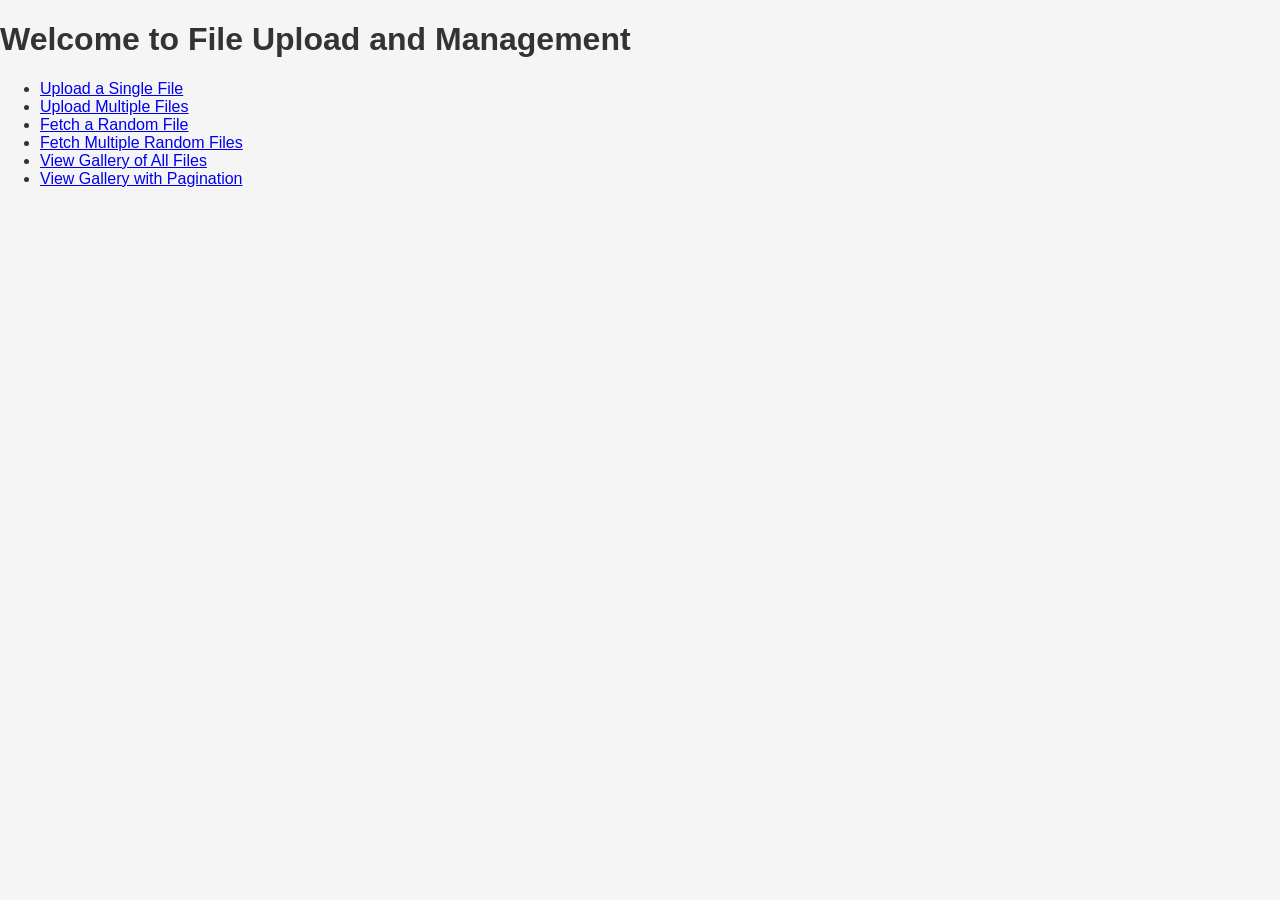
<file: views/index.html>
<!DOCTYPE html>
<html>
<head>
    <title>File Upload and Management</title>
    <link rel="stylesheet" href="/styles.css">
</head>
<body>
    <h1>Welcome to File Upload and Management</h1>
    <ul>
        <li><a href="/upload">Upload a Single File</a></li>
        <li><a href="/upload/multiple">Upload Multiple Files</a></li>
        <li><a href="/fetch-random ">Fetch a Random File</a></li>
        <li><a href="/fetch-multiple-random">Fetch Multiple Random Files</a></li>
        <li><a href="/gallery">View Gallery of All Files</a></li>
        <li><a href="/gallery-pagination">View Gallery with Pagination</a></li>
        </ul>
</body>
</html>
</file>
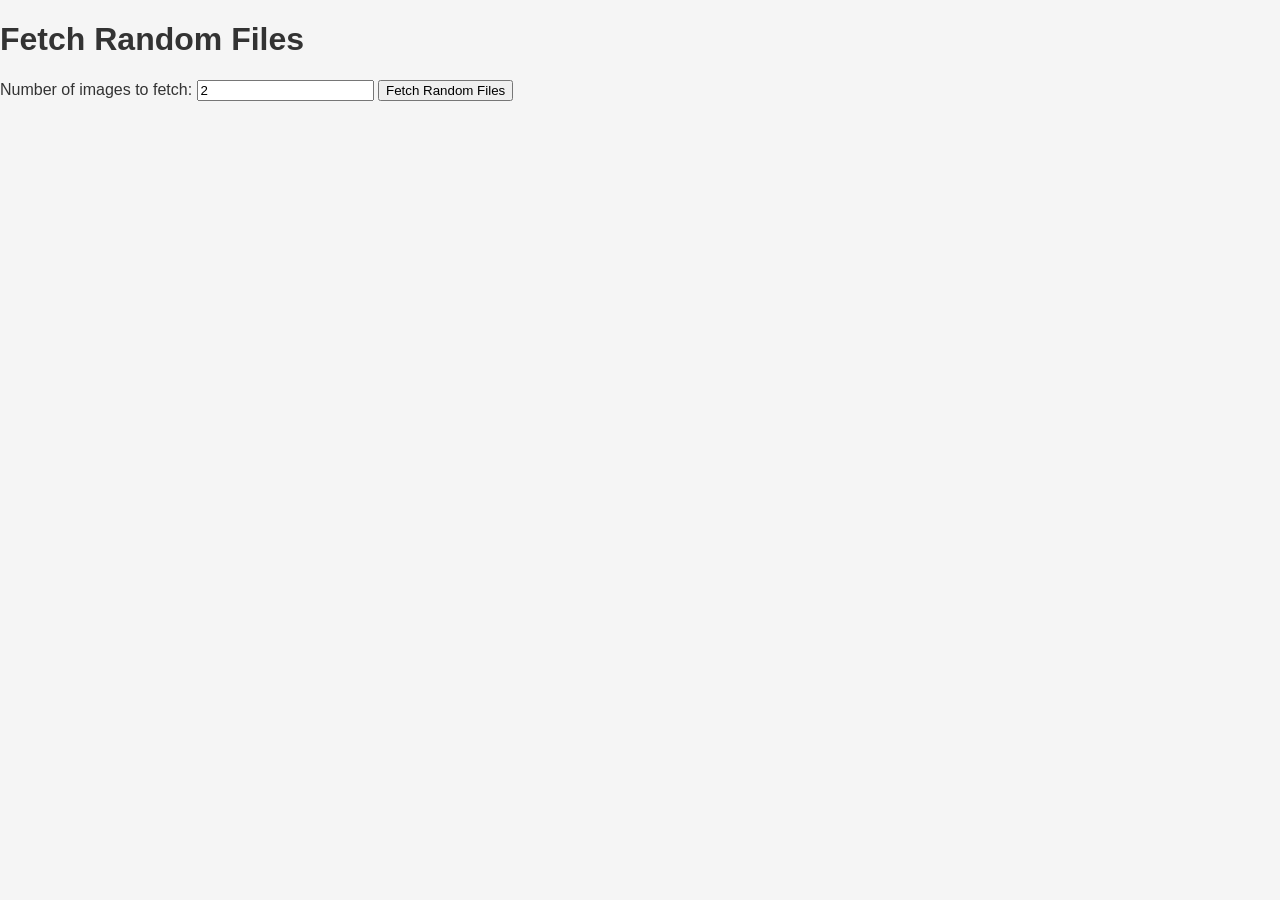
<file: views/fetch-multiple-random.html>
<!DOCTYPE html>
<html lang="en">
<head>
  <meta charset="UTF-8">
  <meta name="viewport" content="width=device-width, initial-scale=1.0">
  <title>Fetch Random Files</title>
  <link rel="stylesheet" href="/styles.css">
</head>
<body>
  <h1>Fetch Random Files</h1>
  <label for="imageCount">Number of images to fetch:</label>
  <input type="number" id="imageCount" min="1" value="2" />
  <button onclick="fetchRandomFiles()">Fetch Random Files</button>
  <div id="imageContainer"></div>
  <script>
    function fetchRandomFiles() {
      const count = document.getElementById('imageCount').value;
      if (count < 1) {
        alert("Please enter a number greater than 0.");
        return;
      }
      fetch(`/fetch/multiple?count=${count}`)
        .then((response) => response.json())
        .then((data) => {
          const imageContainer = document.getElementById('imageContainer');
          imageContainer.innerHTML = ''; // Clear any existing content
          if (Array.isArray(data) && data.length > 0) {
            data.forEach((image) => {
              if (image.imageBuffer) {
                const imgElement = document.createElement('img');
                imgElement.src = `data:${image.contentType};base64,${image.imageBuffer}`;
                imgElement.alt = image.filename;
                imgElement.style.maxWidth = '200px';
                imgElement.style.margin = '10px';
                imageContainer.appendChild(imgElement);
              }
            });
          } else {
            imageContainer.innerHTML = '<p>No images found.</p>';
          }
        })
        .catch((error) => console.error("Error fetching files:", error));
    }
  </script>
</body>
</html>
</file>
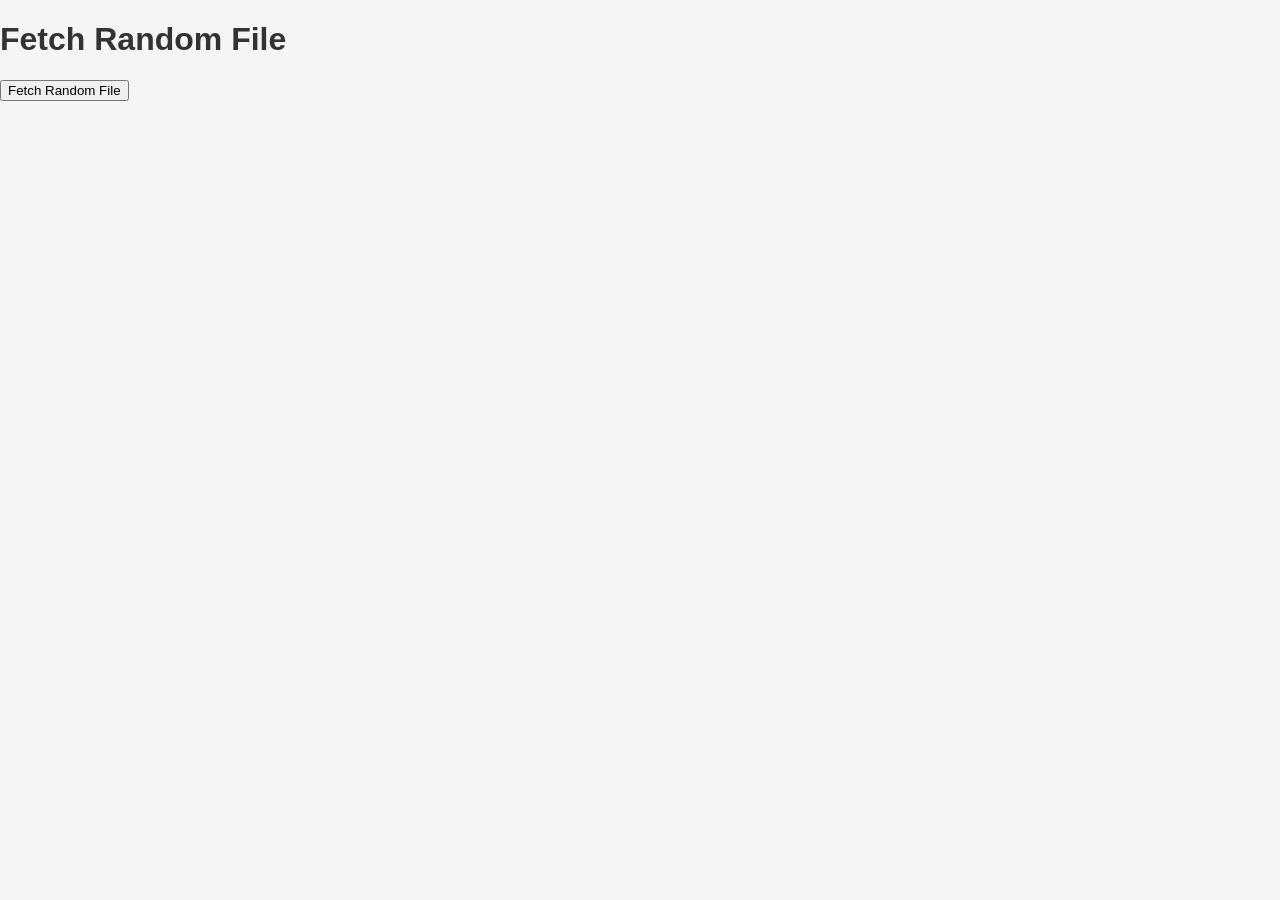
<file: views/fetch-random.html>
<!DOCTYPE html>
<html lang="en">
<head>
  <meta charset="UTF-8">
  <meta name="viewport" content="width=device-width, initial-scale=1.0">
  <title>Fetch Random File</title>
  <link rel="stylesheet" href="/styles.css">
</head>
<body>
  <h1>Fetch Random File</h1>
  <button onclick="fetchRandomFile()">Fetch Random File</button>
  <div id="imageContainer"></div>
  <script>
    function fetchRandomFile() {
      fetch("/fetch")
        .then(response => response.json())
        .then(data => {
          const imageContainer = document.getElementById('imageContainer');
          imageContainer.innerHTML = ''; // Clear any existing content
          if (data && data.imageBuffer) {
            const imgElement = document.createElement('img');
            imgElement.src = `data:${data.contentType};base64,${data.imageBuffer}`;
            imgElement.alt = data.filename;
            imgElement.style.maxWidth = '500px';
            imgElement.style.margin = '10px';
            imageContainer.appendChild(imgElement);
          } else {
            imageContainer.innerHTML = '<p>No image found.</p>';
          }
        })
        .catch(error => console.error("Error fetching file:", error));
    }
  </script>
</body>
</html>
</file>
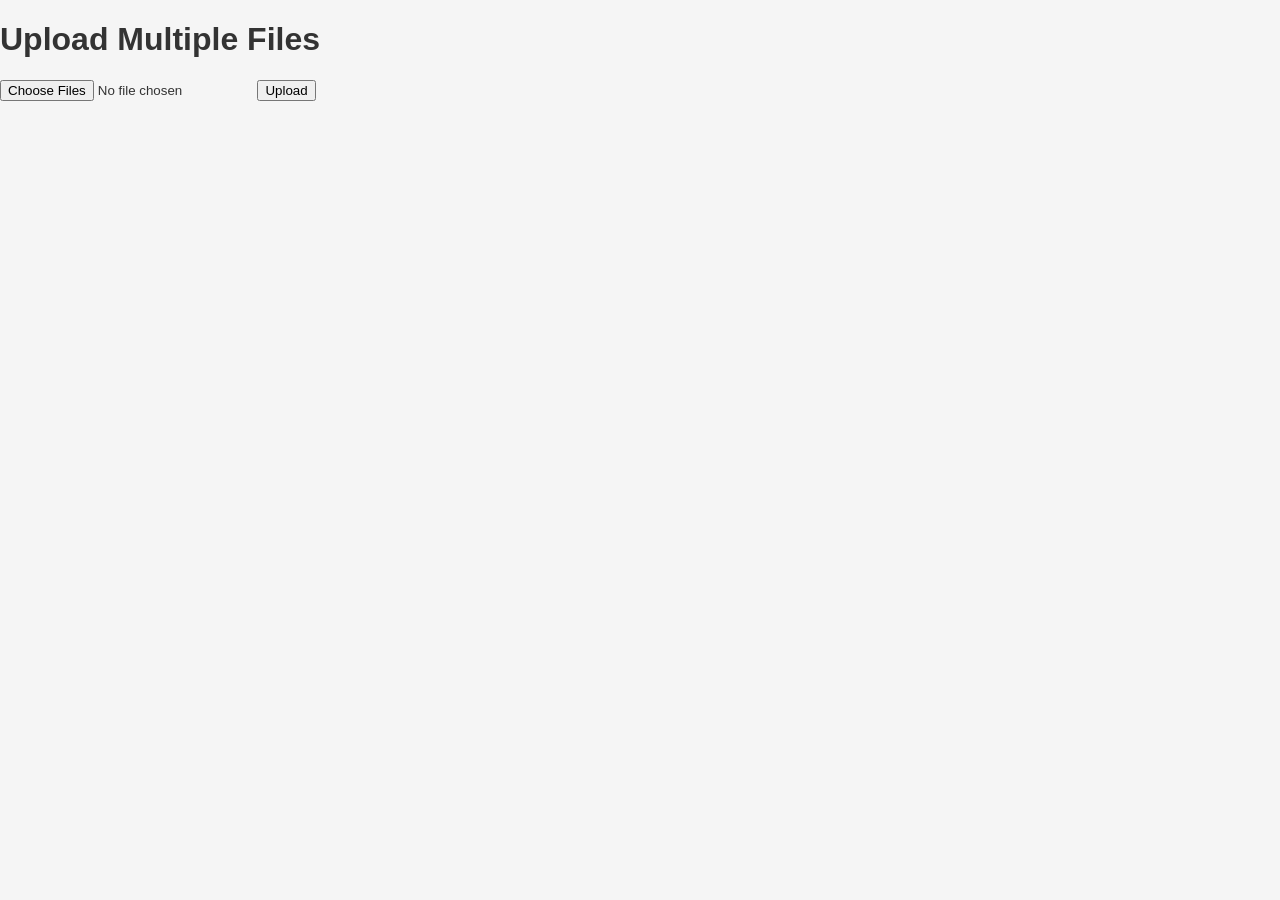
<file: views/upload-multiple.html>
<!DOCTYPE html>
<html>
<head>
    <title>Upload Multiple Files</title>
    <link rel="stylesheet" href="/styles.css">
</head>
<body>
    <h1>Upload Multiple Files</h1>
    <form action="/upload/multiple" method="POST" enctype="multipart/form-data">
        <input type="file" name="files" multiple />
        <button type="submit">Upload</button>
    </form>
</body>
</html>
</file>
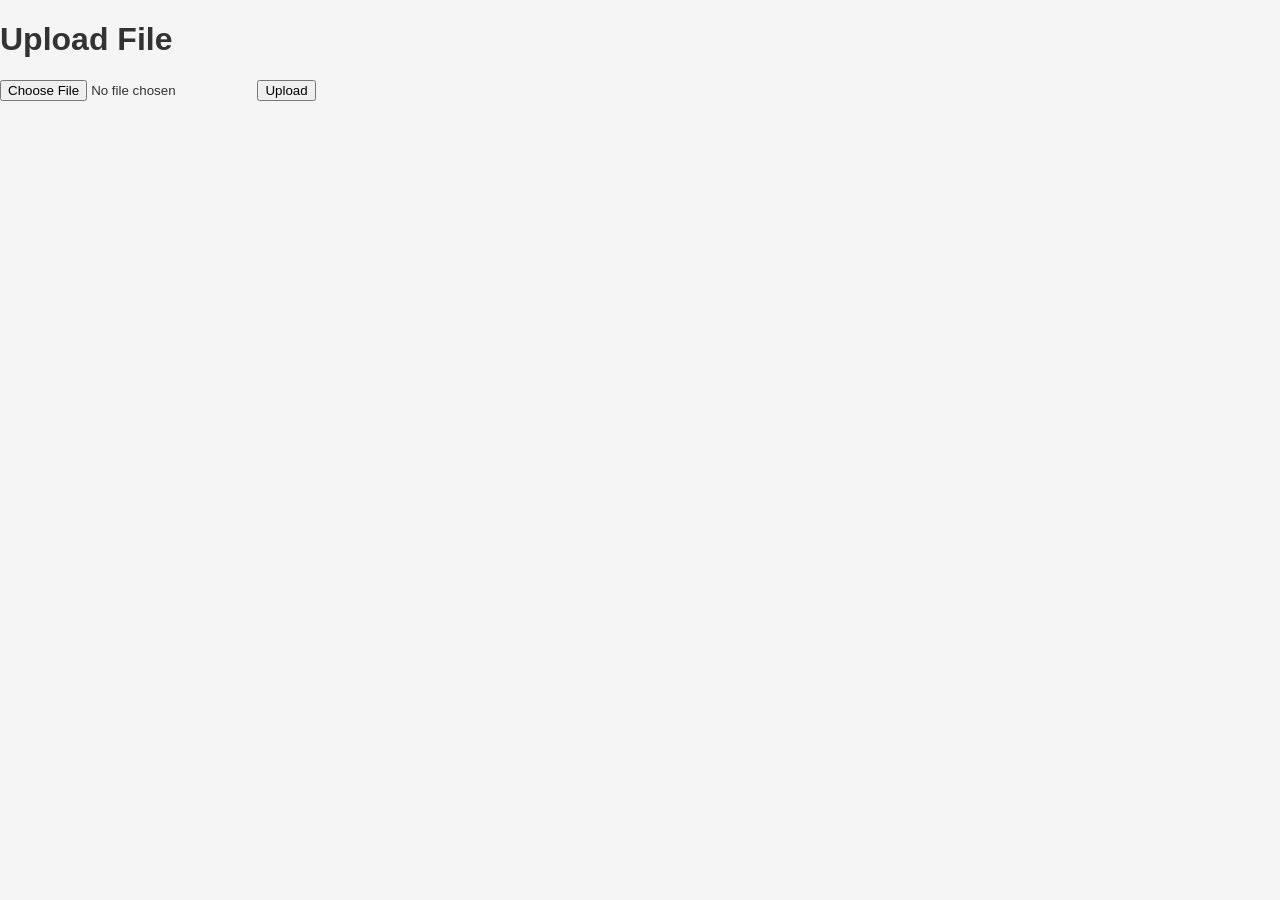
<file: views/upload.html>
<!DOCTYPE html>
<html>
<head>
    <title>Upload File</title>
    <link rel="stylesheet" href="/styles.css">
</head>
<body>
    <h1>Upload File</h1>
    <form action="/upload" method="POST" enctype="multipart/form-data">
        <input type="file" name="file" />
        <button type="submit">Upload</button>
    </form>
</body>
</html>
</file>
<file: styles.css>
/* General body styling */
body {
    font-family: Arial, sans-serif;
    background-color: #f5f5f5;
    color: #333;
    margin: 0;
    padding: 0;
}

.container {
    max-width: 1200px;
    margin: auto;
    padding: 20px;
}

/* Gallery styling */
.gallery {
    display: flex;
    flex-wrap: wrap;
    gap: 10px;
    justify-content: center;
    margin-top: 20px;
}

.gallery img {
    width: 200px;       /* Set a fixed width for all images */
    height: 150px;      /* Set a fixed height for all images */
    object-fit: cover;  /* Ensures images fill the space without stretching */
    border-radius: 8px; /* Optional: rounded corners */
    transition: transform 0.3s ease, box-shadow 0.3s ease;
}

.gallery img:hover {
    transform: scale(1.05); /* Slight zoom on hover */
    box-shadow: 0 4px 8px rgba(0, 0, 0, 0.2);
}
</file>
